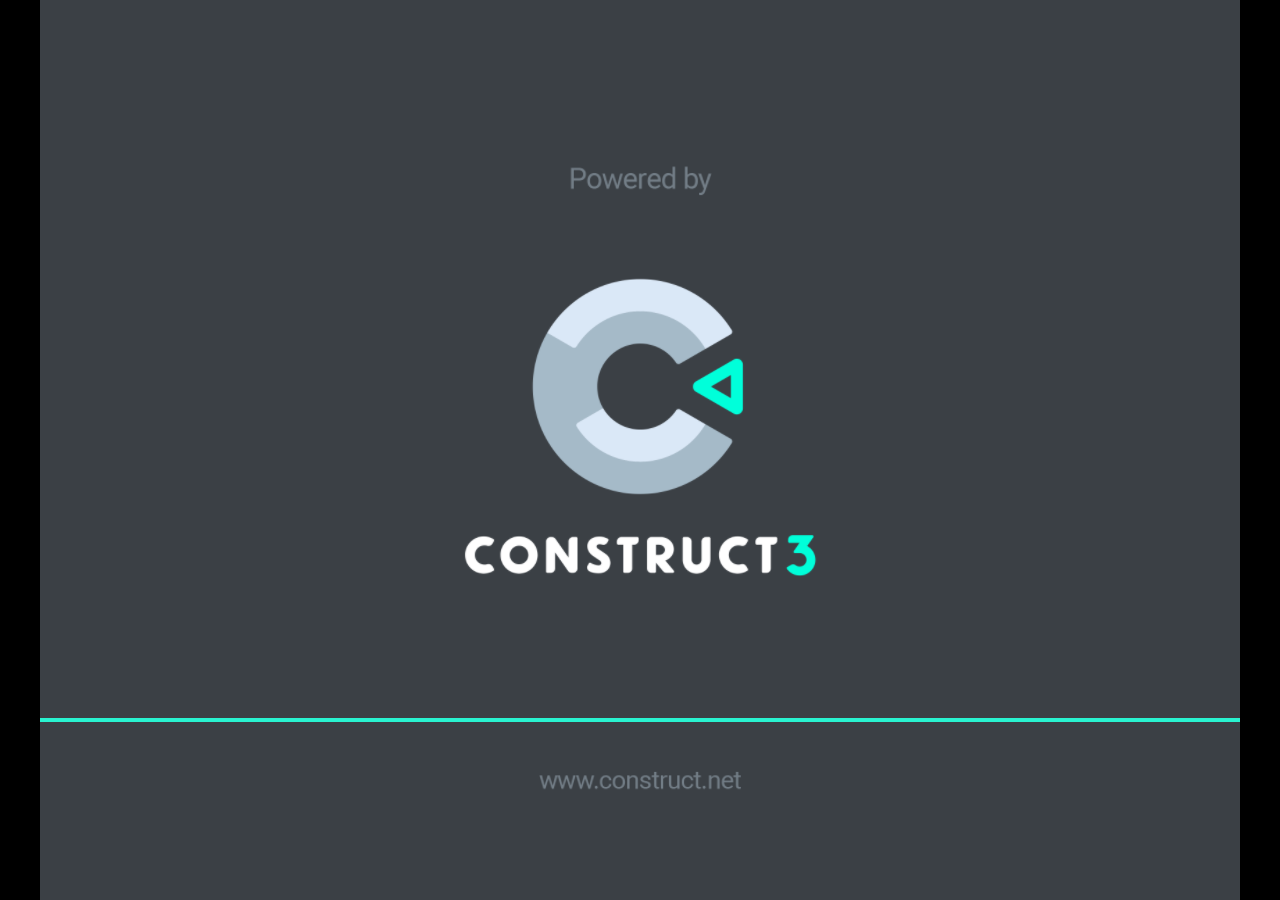
<file: jogo/catgame/index.html>
<!DOCTYPE html>
<html>
<head>
<meta charset="UTF-8">
<title>CAT GAME</title>
<meta name="viewport" content="width=device-width, initial-scale=1.0, maximum-scale=1.0, minimum-scale=1.0, user-scalable=no">

<meta name="generator" content="Scirra Construct">

	<link rel="manifest" href="appmanifest.json">
	<link rel="apple-touch-icon" sizes="128x128" href="icons/icon-128.png">
	<link rel="apple-touch-icon" sizes="256x256" href="icons/icon-256.png">
	<link rel="apple-touch-icon" sizes="512x512" href="icons/icon-512.png">
	<link rel="icon" type="image/png" href="icons/icon-512.png">

<link rel="stylesheet" href="style.css">


</head>
<body>

<script>
if (location.protocol.substr(0, 4) === "file")
{
	alert("Web exports won't work until you upload them. (When running on the file: protocol, browsers block many features from working for security reasons.)");
}
</script>

	<noscript>
		<div id="notSupportedWrap">
			<h2 id="notSupportedTitle">This content requires JavaScript</h2>
			<p class="notSupportedMessage">JavaScript appears to be disabled. Please enable it to view this content.</p>
		</div>
	</noscript>
	<script src="scripts/supportcheck.js"></script>
	<script src="scripts/offlineclient.js" type="module"></script>
	<script src="scripts/main.js" type="module"></script>
	<script src="scripts/register-sw.js" type="module"></script>

</body>
</html>
</file>
<file: jogo/catgame/style.css>
html, body {
	padding: 0;
	margin: 0;
	overflow: hidden;
}

body {
	min-width: 100%;
	width: 100%;
	max-width: 100%;
	min-height: 100%;
	height: 100%;
	max-height: 100%;
	
	background: #000000;
	color: white;
}

html, body, canvas {
	touch-action-delay: none;
	touch-action: none;
}

canvas, .c3htmlwrap {
	position: absolute;
}

.c3htmlwrap {
	contain: strict;
}

.c3overlay {
	pointer-events: none;
}

.c3htmlwrap > * {
	pointer-events: auto;
}

/* HACK - work around elements being selectable only in iOS WKWebView for some reason */
html[ioswebview] .c3htmlwrap,
html[ioswebview] canvas {
	-webkit-user-select: none;
	user-select: none;
}

html[ioswebview] .c3htmlwrap > * {
	-webkit-user-select: auto;
	user-select: auto;
}

#notSupportedWrap {
	margin: 2em auto 1em auto;
	width: 75%;
	max-width: 45em;
	border: 2px solid #aaa;
	border-radius: 1em;
	padding: 2em;
	background-color: #f0f0f0;
	font-family: "Segoe UI", Frutiger, "Frutiger Linotype", "Dejavu Sans", "Helvetica Neue", Arial, sans-serif;
	color: black;
}

#notSupportedTitle {
	font-size: 1.8em;
}

.notSupportedMessage {
	font-size: 1.2em;
}

.notSupportedMessage em {
	color: #888;
}

/* bbcode styles */
.bbCodeH1 {
	font-size: 2em;
	font-weight: bold;
}

.bbCodeH2 {
	font-size: 1.5em;
	font-weight: bold;
}

.bbCodeH3 {
	font-size: 1.25em;
	font-weight: bold;
}

.bbCodeH4 {
	font-size: 1.1em;
	font-weight: bold;
}

.bbCodeItem::before {
	content: " • ";
}

/* For text icons converted to HTML: size the height to the line height
   preserving the aspect ratio. Also add position: relative as that allows
   just adding a 'top' style for the iconoffsety style. */
.c3-text-icon {
	height: 1em;
	width: auto;
	position: relative;
}

/* screen reader text */
.c3-screen-reader-text {
	position: absolute;
	width: 1px;
    height: 1px;
    overflow: hidden;
    clip: rect(1px, 1px, 1px, 1px);
}
</file>
